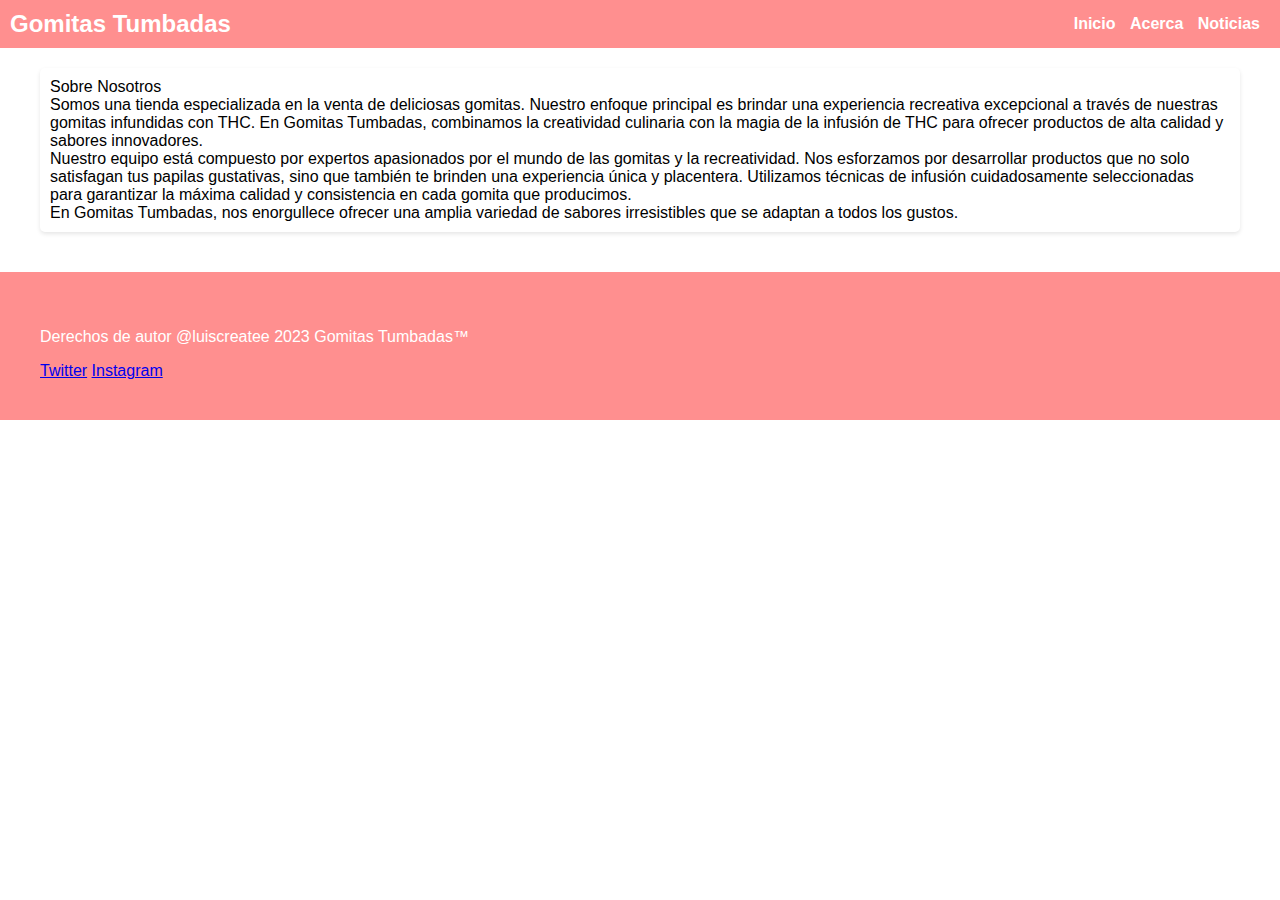
<file: acerca de.html>
<!DOCTYPE html>
<html lang="es">
<head>
  <meta charset="UTF-8">
  <meta name="viewport" content="width=device-width, initial-scale=1.0">
  <title>GMT</title>
  <link rel="stylesheet" href="style.css">
</head>
<body>
  <!-- Encabezado -->
  <header>
    <nav>
      <div class="nav-wrapper">
        <a href="#" class="brand-logo">Gomitas Tumbadas</a>
        <ul id="nav-mobile" class="right hide-on-med-and-down">
          <li><a href="index.html">Inicio</a></li>
          <li><a href="acerca de.html">Acerca</a></li>
          <li><a href="contacto.html">Noticias</a></li>
        </ul>
      </div>
    </nav>
  </header>

  
  <main>
    <div class="container">
      <div class="row">
        <div class="col s12">
          <div class="card white">
            <div class="card-content">
            <span class="card-title">Sobre Nosotros</span>
            <p>Somos una tienda especializada en la venta de deliciosas gomitas. Nuestro enfoque principal es brindar una experiencia recreativa excepcional a través de nuestras gomitas infundidas con THC. En Gomitas Tumbadas, combinamos la creatividad culinaria con la magia de la infusión de THC para ofrecer productos de alta calidad y sabores innovadores.</p>
            <p>Nuestro equipo está compuesto por expertos apasionados por el mundo de las gomitas y la recreatividad. Nos esforzamos por desarrollar productos que no solo satisfagan tus papilas gustativas, sino que también te brinden una experiencia única y placentera. Utilizamos técnicas de infusión cuidadosamente seleccionadas para garantizar la máxima calidad y consistencia en cada gomita que producimos.</p>
            <p>En Gomitas Tumbadas, nos enorgullece ofrecer una amplia variedad de sabores irresistibles que se adaptan a todos los gustos.</p>
            </div>
          </div>
        </div>
      </div>
    </div>
  </main>

  
  <footer class="page-footer">
    <div class="container">
      <div class="row">
        <div class="col s12">
          <p>Derechos de autor @luiscreatee 2023 Gomitas Tumbadas™</p>
          <div class="social-links">
            <a href="https://twitter.com/luchito_awp" target="_blank">Twitter</a>
            <a href="https://instagram.com/luiscreatee" target="_blank">Instagram</a>
          </div>
        </div>
      </div>
    </div>
  </footer>
</body>
</html>
</file>
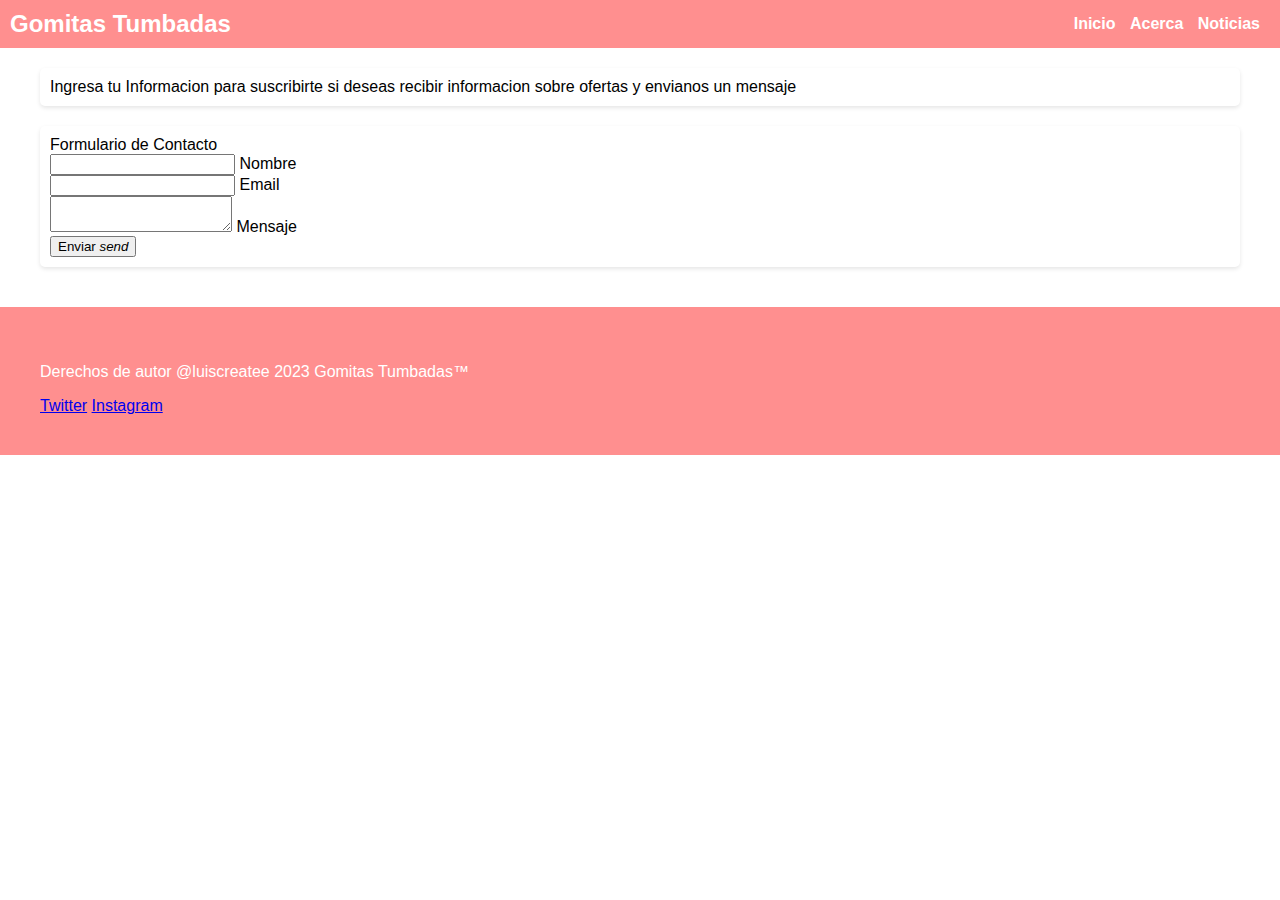
<file: contacto.html>
<!DOCTYPE html>
<html lang="es">
<head>
  <meta charset="UTF-8">
  <meta name="viewport" content="width=device-width, initial-scale=1.0">
  <title>GMT</title>
  <link rel="stylesheet" href="style.css">
</head>
<body>
  <!-- Encabezado -->
  <header>
    <nav>
      <div class="nav-wrapper">
        <a href="#" class="brand-logo">Gomitas Tumbadas</a>
        <ul id="nav-mobile" class="right hide-on-med-and-down">
          <li><a href="index.html">Inicio</a></li>
          <li><a href="acerca de.html">Acerca</a></li>
          <li><a href="contacto.html">Noticias</a></li>
        </ul>
      </div>
    </nav>
  </header>

  
  <main>
    <div class="container">
      <div class="row">
        <div class="col s12">
          <div class="card white">
            <div class="card-content">
              <span class="card-title">Ingresa tu Informacion para suscribirte si deseas recibir informacion sobre ofertas y envianos un mensaje</span>
            </div>
          </div>
        </div>
      </div>

      <!-- Formulario de contacto -->
      <div class="row">
        <div class="col s12">
          <div class="card white">
            <div class="card-content">
              <span class="card-title">Formulario de Contacto</span>
              <form>
                <div class="input-field">
                  <input id="name" type="text" class="validate">
                  <label for="name">Nombre</label>
                </div>
                <div class="input-field">
                  <input id="email" type="email" class="validate">
                  <label for="email">Email</label>
                </div>
                <div class="input-field">
                  <textarea id="message" class="materialize-textarea"></textarea>
                  <label for="message">Mensaje</label>
                </div>
                <button class="btn waves-effect waves-light" type="submit" name="action">Enviar
                  <i class="material-icons right">send</i>
                </button>
              </form>
            </div>
          </div>
        </div>
      </div>
    </div>
  </main>

  
  <footer class="page-footer">
    <div class="container">
      <div class="row">
        <div class="col s12">
          <p>Derechos de autor @luiscreatee 2023 Gomitas Tumbadas™</p>
          <div class="social-links">
            <a href="https://twitter.com/luchito_awp" target="_blank">Twitter</a>
            <a href="https://instagram.com/luiscreatee" target="_blank">Instagram</a>
          </div>
        </div>
      </div>
    </div>
  </footer>
</body>
</html>
</file>
<file: style.css>
/* Estilos generales */
body {
    font-family: Arial, sans-serif;
    margin: 0;
    padding: 0;
  }
  
  .container {
    max-width: 1200px;
    margin: 0 auto;
    padding: 20px;
  }
  
  /* Estilos de la barra de navegación */
  header {
    background-color: rgb(255, 143, 143);
    padding: 10px;
  }
  
  .nav-wrapper {
    display: flex;
    justify-content: space-between;
    align-items: center;
  }
  
  .brand-logo {
    color: #fff;
    font-size: 24px;
    font-weight: bold;
    text-decoration: none;
  }
  
  nav ul {
    list-style-type: none;
    margin: 0;
    padding: 0;
  }
  
  nav ul li {
    display: inline-block;
    margin-right: 10px;
  }
  
  nav ul li a {
    color: #fff;
    text-decoration: none;
    font-weight: bold;
  }
  
  /* Estilos de las tarjetas de producto */
  .card {
    width: 100%;
    border-radius: 5px;
    overflow: hidden;
    margin-bottom: 20px;
    box-shadow: 0 2px 4px rgba(0, 0, 0, 0.1);
  }
  
  .card-image {
    position: relative;
    height: 200px;
  }
  
  .card-image img {
    width: 100%;
    height: 100%;
    object-fit: cover;
  }
  
  .card-content {
    padding: 10px;
  }
  
  .card-content p {
    margin: 0;
  }
  
  /* Estilos del pie de página */
  .page-footer {
    background-color: rgb(255, 143, 143);
    padding: 20px;
    color: #fff;
  }
  
  .page-footer h5 {
    font-size: 18px;
    font-weight: bold;
    margin-top: 0;
  }
  
  .page-footer ul {
    list-style-type: none;
    padding: 0;
    margin: 0;
  }
  
  .page-footer ul li {
    margin-bottom: 10px;
  }
  
  .page-footer ul li a {
    color: #fff;
    text-decoration: none;
  }

  #index-container {
    display: flex;
    flex-wrap: wrap;
    justify-content: space-between;

    .card {
        width: calc(50% - 10px); /* Para que haya espacio entre las cartas */
        border-radius: 5px;
        overflow: hidden;
        margin-bottom: 20px;
        box-shadow: 0 2px 4px rgba(0, 0, 0, 0.1);
      }
  }
</file>
